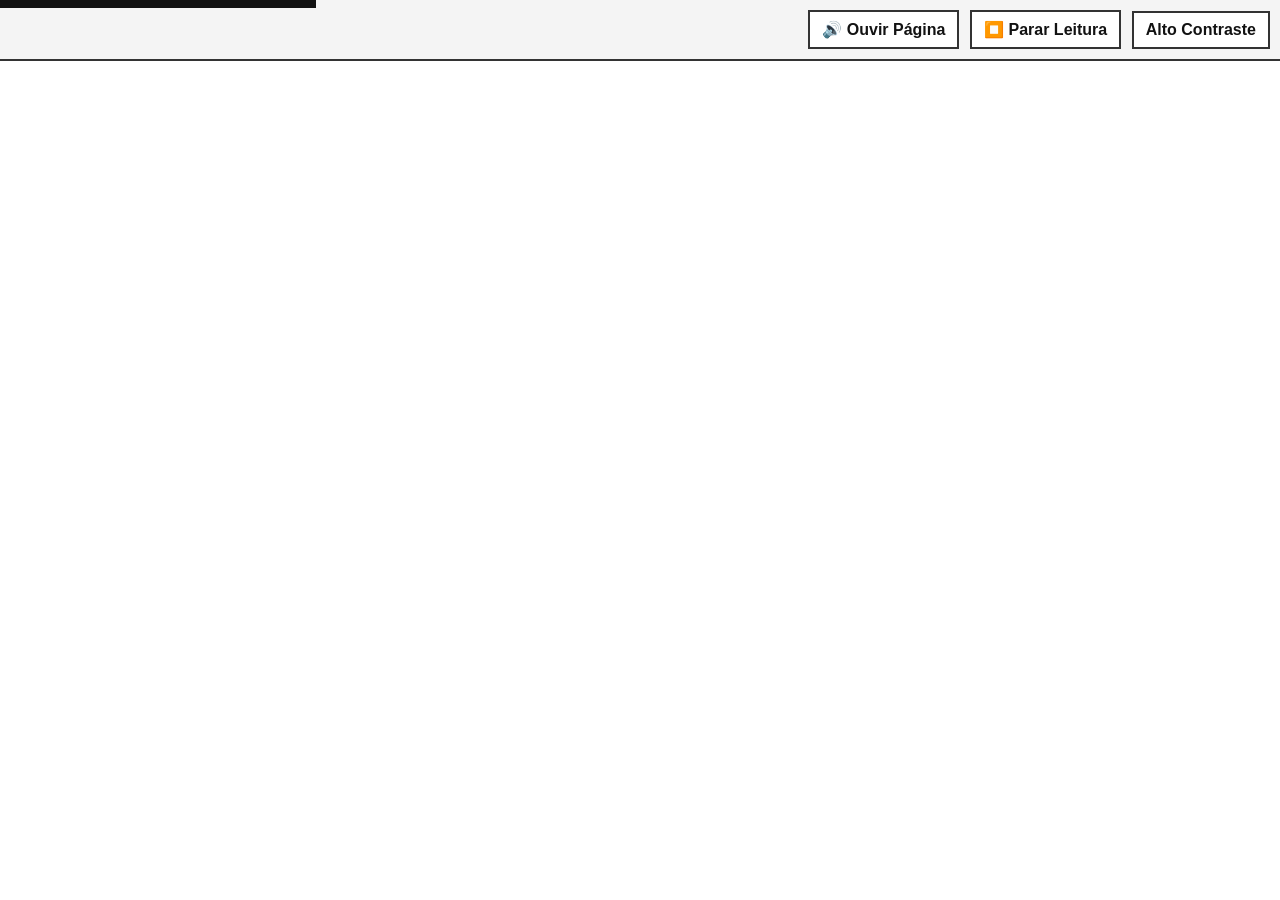
<file: index2.html>
<!DOCTYPE html>
<html lang="pt-BR">
<head>
  <meta charset="UTF-8">
  <meta name="viewport" content="width=device-width, initial-scale=1.0">
  <title>Modelo Acessível com Leitor de Voz NATIVO</title>
  <style>
    :root {
      --cor-fundo: #ffffff;
      --cor-texto: #121212;
      --cor-link: #0044cc;
      --cor-fundo-card: #f4f4f4;
      --cor-borda: #333333;
      --fonte-padrao: Arial, Helvetica, sans-serif;
    }

    body.alto-contraste {
      --cor-fundo: #000000;
      --cor-texto: #ffff00;
      --cor-link: #00ffff;
      --cor-fundo-card: #1a1a1a;
      --cor-borda: #ffff00;
    }

    body {
      background-color: var(--cor-fundo);
      color: var(--cor-texto);
      font-family: var(--fonte-padrao);
      font-size: 1.25rem;
      line-height: 1.6;
      margin: 0;
      padding: 0;
    }

    .pular-navegacao {
      position: absolute;
      top: -40px;
      left: 0;
      background: var(--cor-texto);
      color: var(--cor-fundo);
      padding: 8px;
      z-index: 100;
    }
    .pular-navegacao:focus {
      top: 0;
    }

    .barra-acessibilidade {
      background-color: var(--cor-fundo-card);
      padding: 10px;
      text-align: right;
      border-bottom: 2px solid var(--cor-borda);
    }

    .barra-acessibilidade button {
      font-size: 1rem;
      padding: 8px 12px;
      margin-left: 5px;
      cursor: pointer;
      background-color: var(--cor-fundo);
      color: var(--cor-texto);
      border: 2px solid var(--cor-borda);
      font-weight: bold;
    }

    header, main, footer {
      max-width: 900px;
      margin: 0 auto;
      padding: 20px;
    }

    a:focus, button:focus, input:focus, video:focus {
      outline: 4px solid #ff0000 !important;
      outline-offset: 2px;
    }

    a {
      color: var(--cor-link);
      font-weight: bold;
    }

    .cartao-midia {
      background-color: var(--cor-fundo-card);
      border: 2px solid var(--cor-borda);
      border-radius: 8px;
      padding: 20px;
      margin-bottom: 30px;
    }

    img, video {
      max-width: 100%;
      height: auto;
      display: block;
      margin-bottom: 10px;
    }

    .transcricao {
      background-color: var(--cor-fundo);
      border-left: 4px solid var(--cor-link);
      padding: 10px 15px;
      margin-top: 10px;
    }
  </style>
</head>
<body>

  <a href="#conteudo-principal" class="pular-navegacao">Pular para o conteúdo principal</a>

  <section class="barra-acessibilidade" aria-label="Ferramentas de Acessibilidade">
    <button onclick="lerPagina()">🔊 Ouvir Página</button>
    <button onclick="pararLeitura()">⏹️ Parar Leitura</button>
    <button onclick="alternarAltoContraste()">Alto Contraste</button>
</file>
